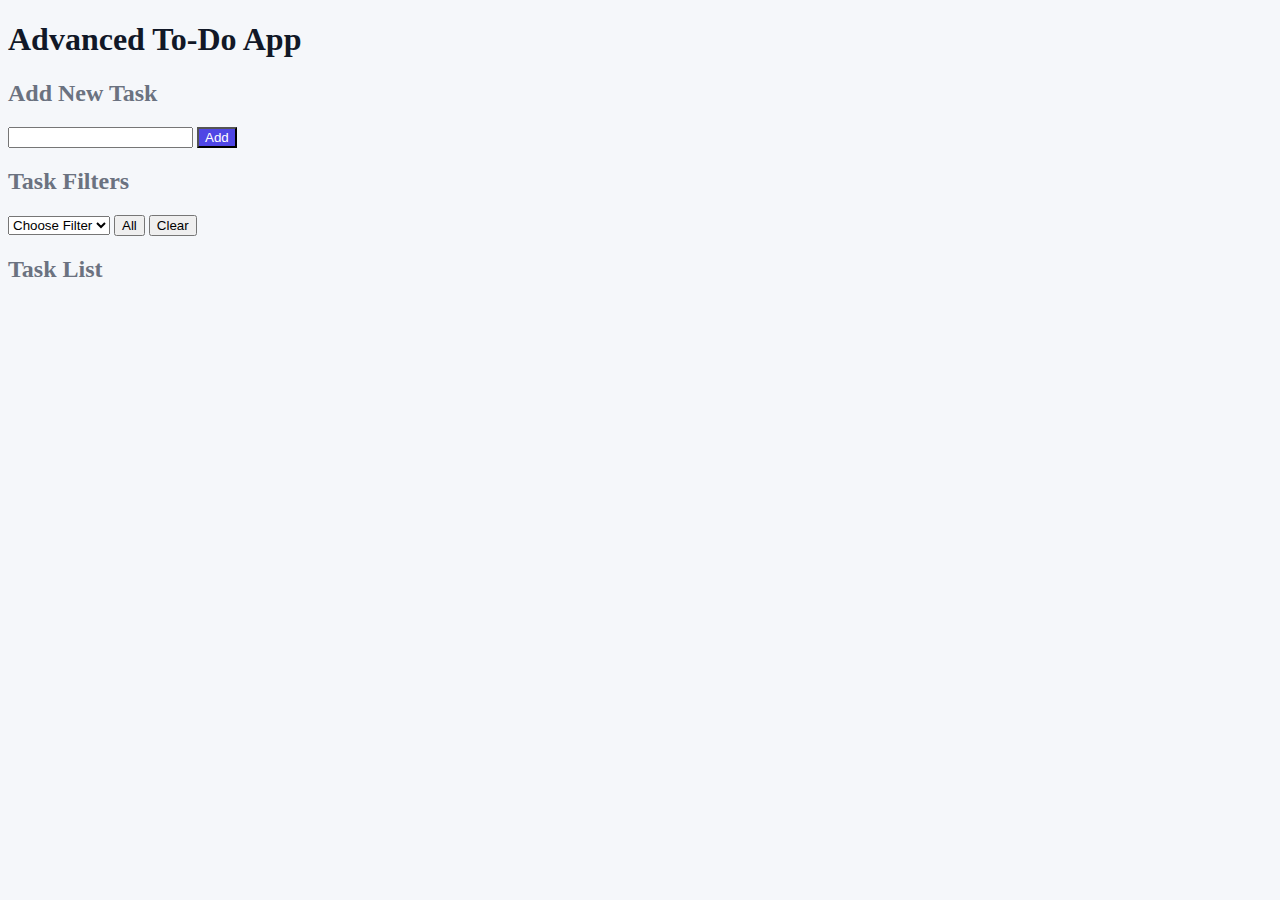
<file: Advanced To-Do List/index.html>
<!DOCTYPE html>
<html lang="en">
<head>
    <meta charset="UTF-8">
    <meta name="viewport" content="width=device-width, initial-scale=1.0">
    <title>To-Do List</title>
    <link rel="stylesheet" href="style.css">
</head>
<body>
    <h1>Advanced To-Do App</h1>
    <div class="input" id="taskInput">
        <h2>Add New Task</h2>
        <input type="text" name="newTask" id="inptBox">
        <button id="addBtn" onclick="addNewTask()">Add</button>
    </div>
    <div class="filters" id="taskFilters">
        <h2>Task Filters</h2>
        <select name="select" id="selectFilter">
            <option value="none" selected>Choose Filter</option>
            <option value="done" onselect="doneFilter()">Done</option>
            <option value="pending" onselect="pendingFilter()">Pending</option>
        </select>
        <button onclick="applyAllFilter()">All</button>
        <button onclick="clearFilter()">Clear</button>
    </div>
    <div class="List" id="taskList">
        <h2>Task List</h2>
    </div>
    <script src="advancedToDo.js"></script>
</body>
</html>
</file>
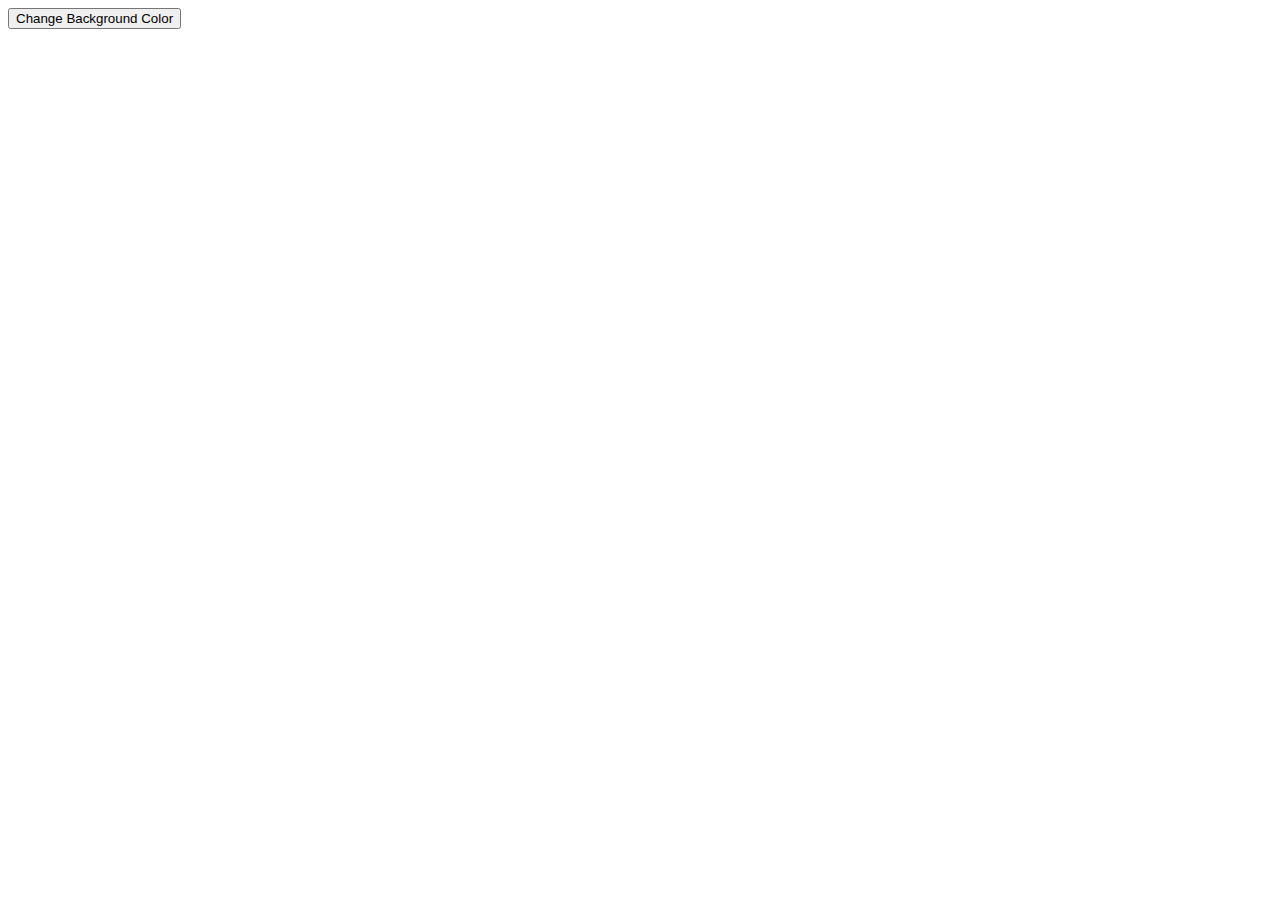
<file: Background Color Changer/index.html>
<!DOCTYPE html>
<html lang="en">
<head>
    <meta charset="UTF-8">
    <meta name="viewport" content="width=device-width, initial-scale=1.0">
    <title>Color Changer</title>
</head>
<body>
    <button onclick="changeBackgroundColor()">Change Background Color</button>
    <script src="colorChanger.js"></script>
</body>
</html>
</file>
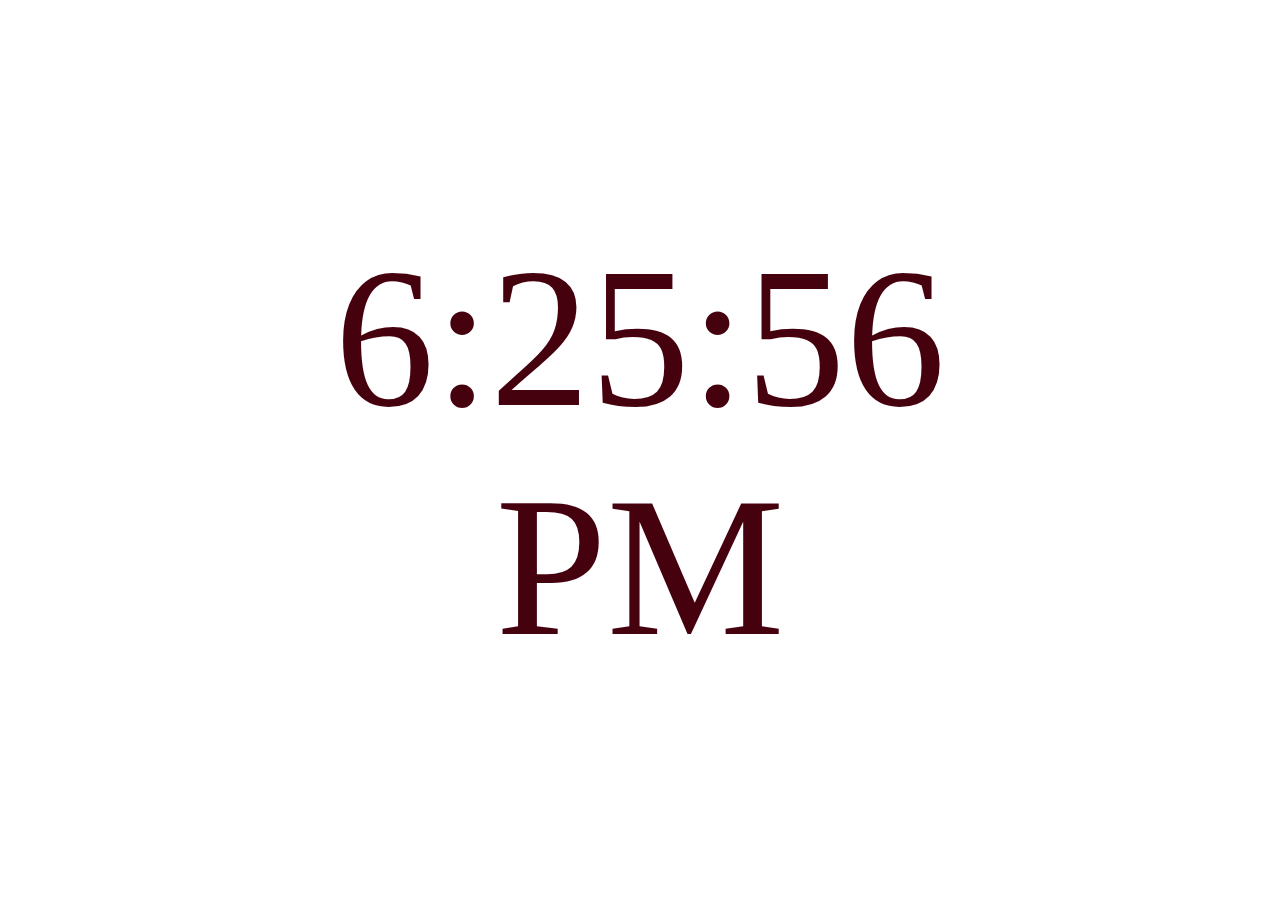
<file: Digital Clock/index.html>
<!DOCTYPE html>
<html lang="en">
<head>
    <meta charset="UTF-8">
    <meta name="viewport" content="width=device-width, initial-scale=1.0">
    <title>Digital Clock</title>
    <link rel="stylesheet" href="style.css">
</head>
<body>
    <div class="clock" id="digiClock"></div>
    <script src="digitalClock.js"></script>
</body>
</html>
</file>
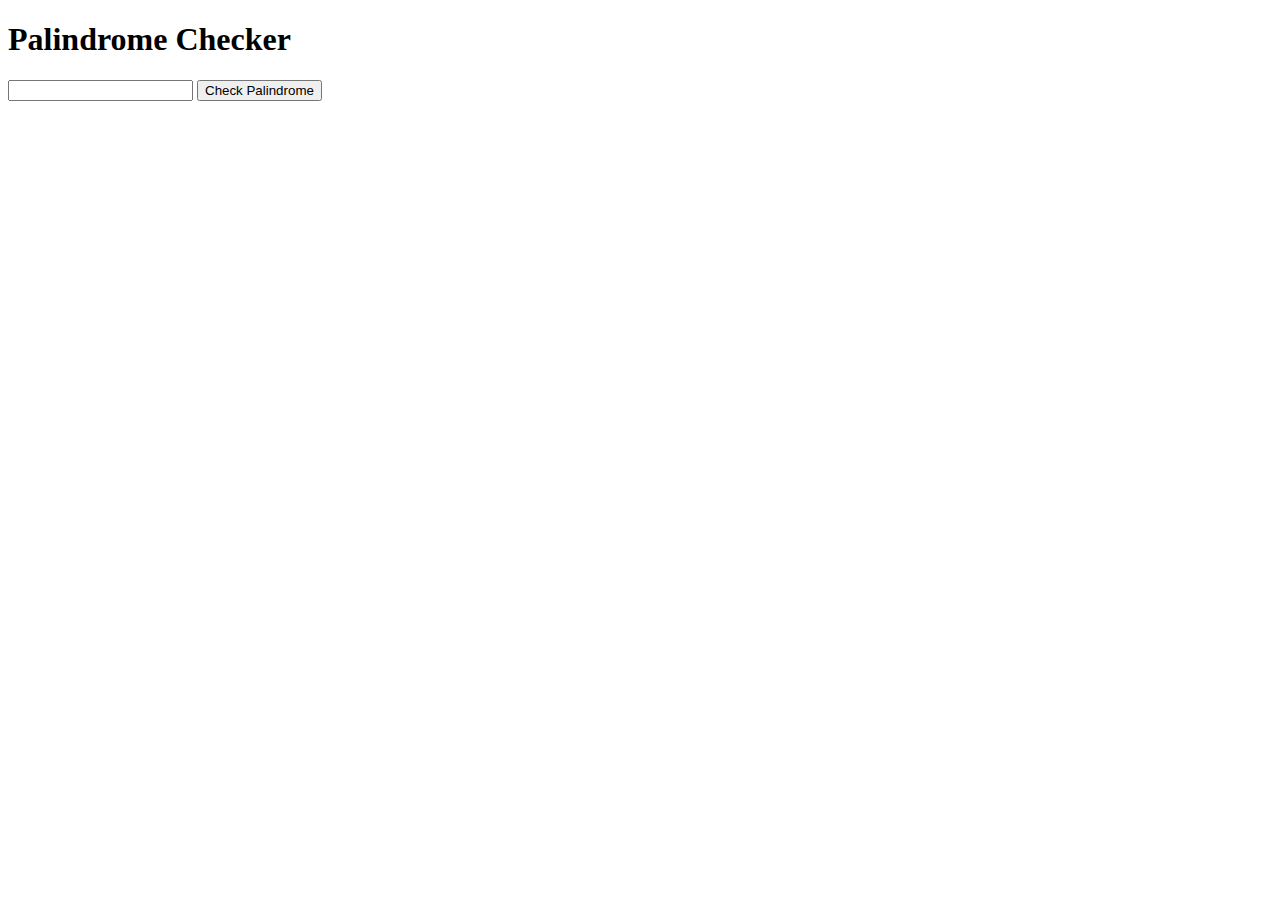
<file: Palindrome Checker/index.html>
<!DOCTYPE html>
<html lang="en">
<head>
    <meta charset="UTF-8">
    <meta name="viewport" content="width=device-width, initial-scale=1.0">
    <title>Palindrome Checker</title>
</head>
<body>
    <h1>Palindrome Checker</h1>
    <input type="text" id="string">
    <button onclick="checkPalindrome()">Check Palindrome</button>
    <script src="IsPalindrome.js"></script>
</body>
</html>
</file>
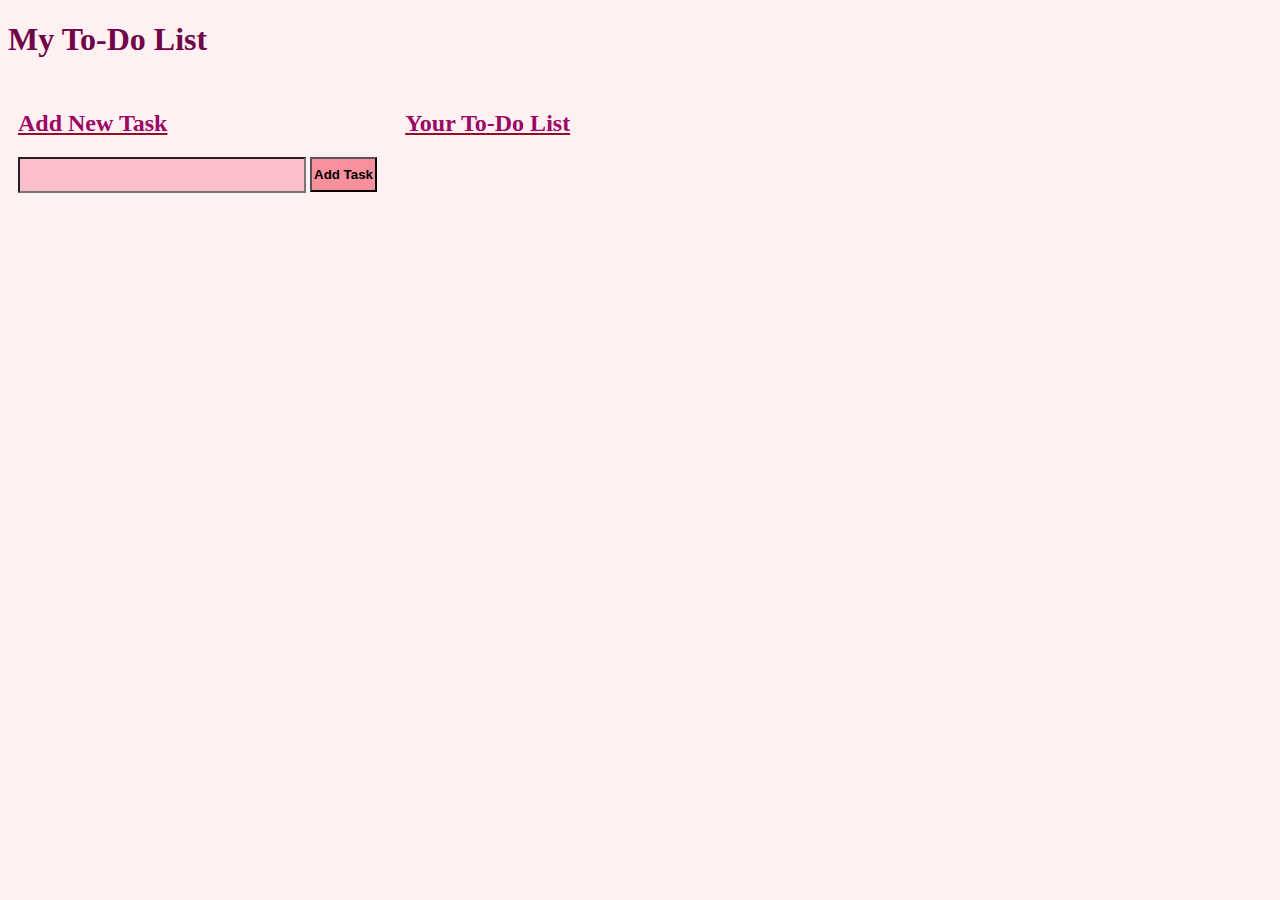
<file: To-Do List/index.html>
<!DOCTYPE html>
<html lang="en">
<head>
    <meta charset="UTF-8">
    <meta name="viewport" content="width=device-width, initial-scale=1.0">
    <title>To-Do List</title>
    <link rel="stylesheet" href="style.css">
</head>
<body>
    <h1>My To-Do List</h1>
    <div class="container">
        <div class="left">
            <h2 id="left_h2">Add New Task</h2>
            <input type="text" name="item" id="newItem">
            <button onclick="addNewItem()" id="inptBtn">Add Task</button>
        </div>
        <div class="right">
            <h2 id="right_h2">Your To-Do List</h2>
            <ul id="itemList"></ul>
        </div>
    </div>
    <script src="To-Do_List.js"></script>
</body>
</html>
</file>
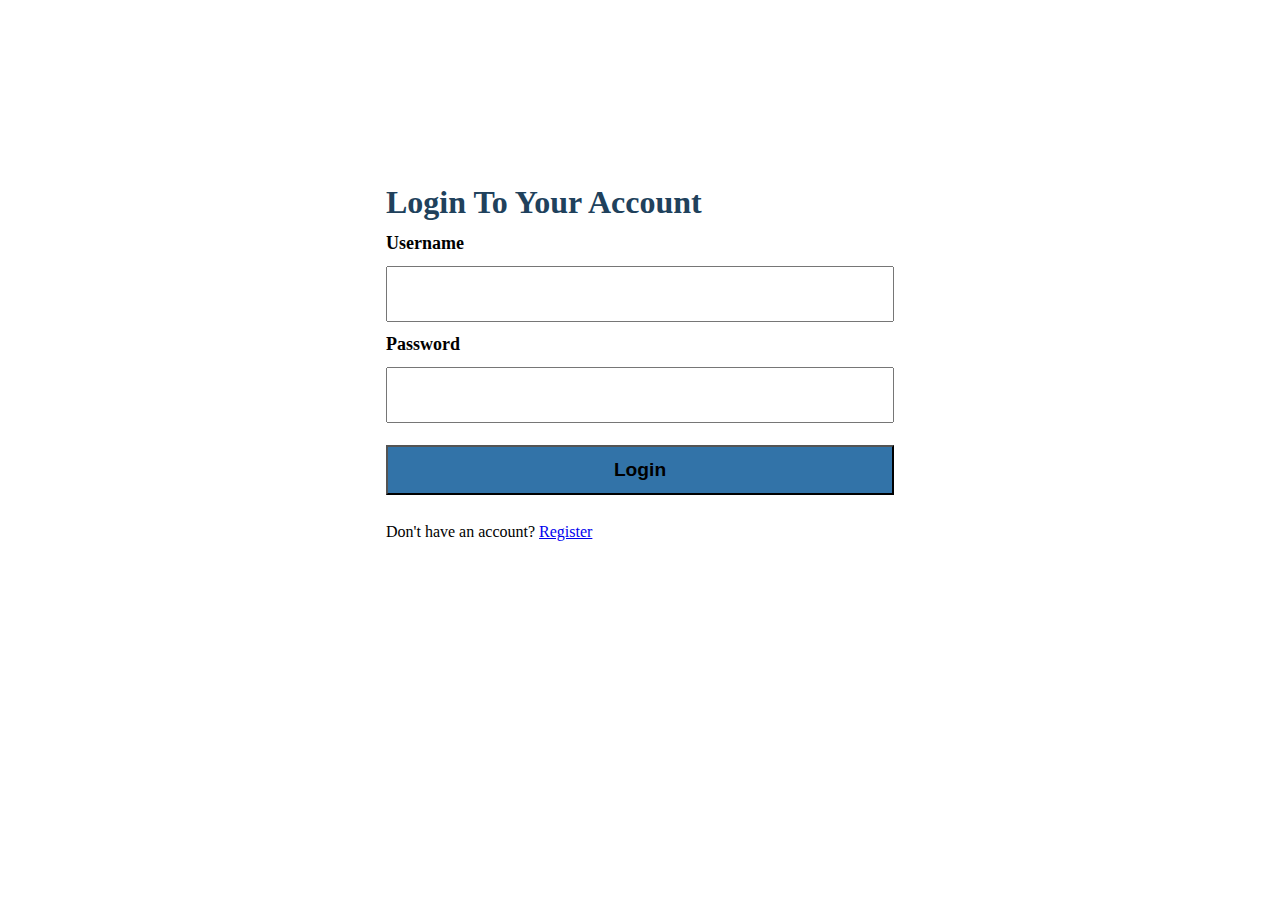
<file: Expense Tracker/Frontend/index.html>
<!DOCTYPE html>
<html lang="en">
<head>
    <meta charset="UTF-8">
    <meta name="viewport" content="width=device-width, initial-scale=1.0">
    <title>Expense Tracker Login</title>
    <link rel="stylesheet" href="./CSS/style.css">
</head>
<body>
    <form action="/login" method="post" class="Login_Class">
        <h1>Login To Your Account</h1>
        <div class="div">Username</div>
        <input type="email" name="email" id="username" class="input">
        <div class="div">Password</div>
        <input type="password" name="PWD" id="password" class="input">        
        <div><button class="Login_btn">Login</button></div>
        <p class="Register_div">Don't have an account?
        <a href="http://">Register</a>
        </p>
    </form>
</body>
</html>
</file>
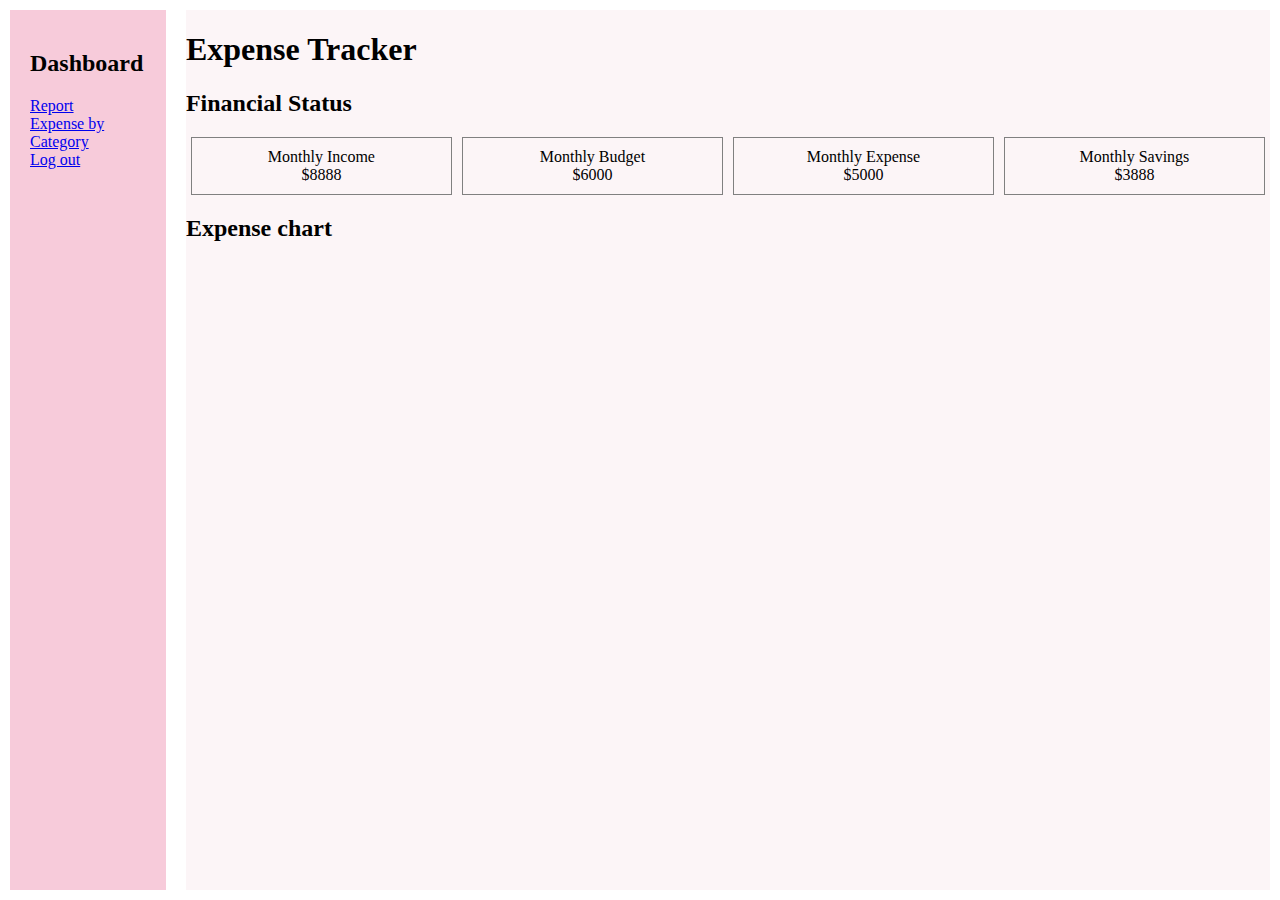
<file: Expense Tracker/Frontend/dashboard.html>
<!DOCTYPE html>
<html lang="en">
<head>
    <meta charset="UTF-8">
    <meta name="viewport" content="width=device-width, initial-scale=1.0">
    <link rel="stylesheet" href="./CSS/dashboard.css">
    <title>Expense Tracker Dashboard</title>
</head>
<body>
    <div class="dashboard">
        <aside class="sidePanel">
            <h2>Dashboard</h2>
            <a href="http://">Report</a><br>
            <a href="http://">Expense by Category</a><br>
            <a href="http://">Log out</a>
        </aside>
        <main class="mainContent">
            <h1>Expense Tracker</h1>
            <h2>Financial Status</h2>
            <div class="FinancialDetails">
                <div class="child">
                    Monthly Income
                    <div name="income" id="monthlyIncome">$8888</div>
                </div>
                <div class="child">
                    Monthly Budget
                    <div name="budget" id="monthlyBudget">$6000</div>
                </div>
                <div class="child">
                    Monthly Expense
                    <div name="expense" id="monthlyExpense">$5000</div>
                </div>
                <div class="child">
                    Monthly Savings
                    <div name="savings" id="monthlySavings">$3888</div>
                </div>
            </div>
            <div class="chart" >
                <h2>Expense chart</h2>
            </div>
        </main>
    </div>
</body>
</html>
</file>
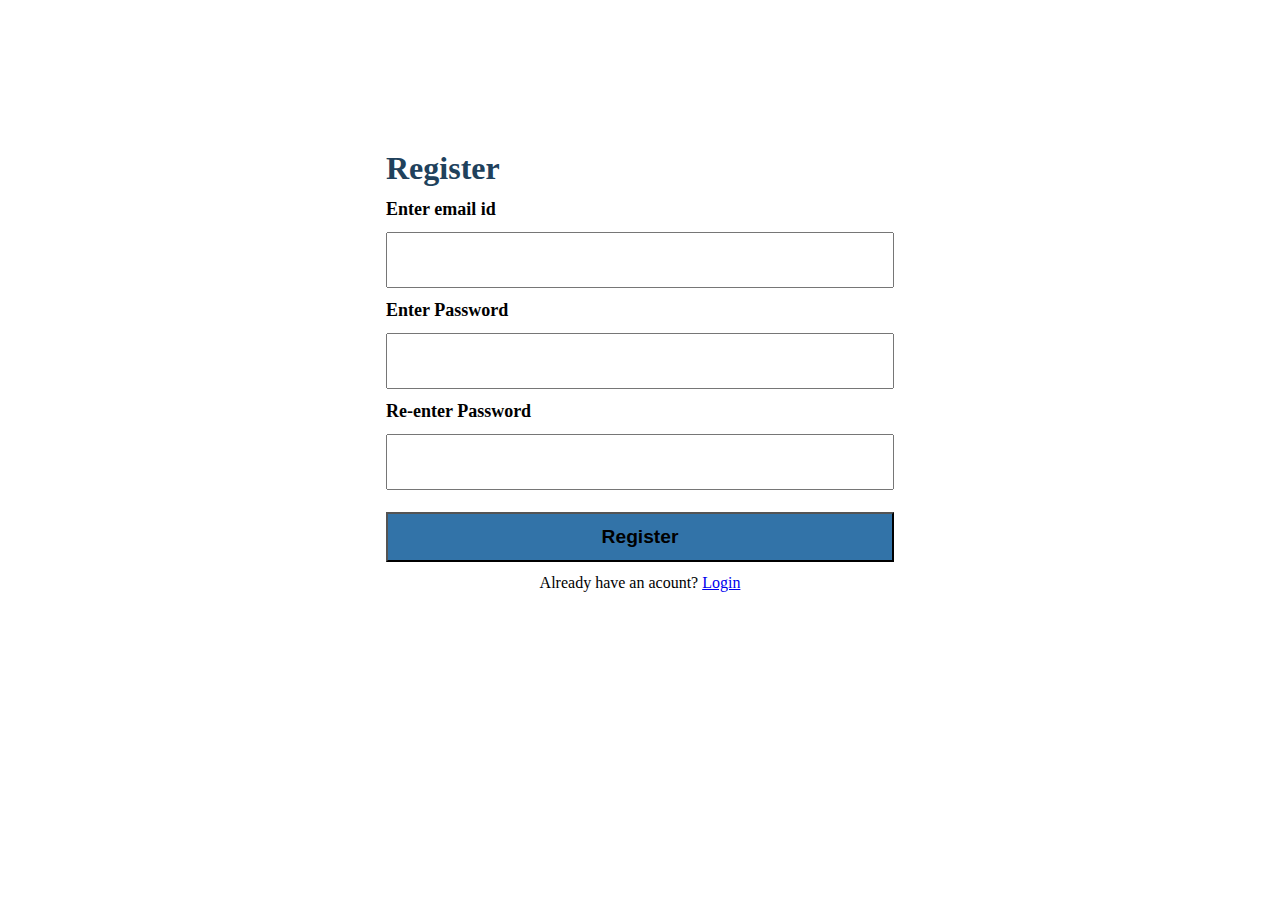
<file: Expense Tracker/Frontend/register.html>
<!DOCTYPE html>
<html lang="en">
<head>
    <meta charset="UTF-8">
    <meta name="viewport" content="width=device-width, initial-scale=1.0">
    <title>Expense Tracker Register</title>
    <link rel="stylesheet" href="./CSS/style.css">
</head>
<body>
    <form action="" method="post" class="Register_class">
        <h1>Register</h1>
        <div class="text">Enter email id</div>
        <input type="email" name="" id="" class="input">
        <div class="text">Enter Password</div>
        <input type="password" name="" id="" class="input">
        <div class="text">Re-enter Password</div>
        <input type="password" name="" id="" class="input">
        <div><button class="Register_btn">Register</button></div>
        <p class="redirect">Already have an acount? <a href="http://">Login</a></p>
    </form>
</body>
</html>
</file>
<file: Advanced To-Do List/style.css>
body{
    background-color: #f5f7fa;
}

h1{
    color: #111827;
}

h2{
    color: #6b7280;
}

.deleteBtn{
    border: none;
    background: none;
    padding: 0px;
}

.editBtn{
    border: none;
    background: none;
    padding: 0px;
}

#addBtn{
    background-color: #4f46e5;
    color: #ffffff;
}

span{
    padding: 10px;
}
</file>
<file: Digital Clock/style.css>
.clock{
    display: flex;
    font-size: 200px;
    text-align: center;
    justify-content: space-around;
    padding: 215px;
    color: #46010E;
}
</file>
<file: To-Do List/style.css>
body{
    background-color: #FFF1F2;
}

.container{
    display: flex;
}

.left{
    width: 30%;
    padding: 10px;
    border: 3px none none;
}

.right{
    width: 70%;
    padding: 10px;
}

li{
    margin-bottom: 10px;
}

li button{
    margin-left: 20px;
    background-color: #F8637E;
}

li span{
    font-weight: bold;
}

h1
{
    color: #700549;
}

#left_h2{
    color: #9C0765;
    text-decoration-line: underline;
    text-decoration-color: #950E27;
    text-decoration-style: solid;
}

#right_h2{
    color: #9C0765;
    text-decoration-line: underline;
    text-decoration-color: #950E27;
    text-decoration-style: solid;
}

#inptBtn{
    background-color: #F9909E;
    padding: 2px;
    height: 35px;
    text-decoration-color: #6B0A1C;
    font-weight: bold;
}

#newItem{
    background-color: #F9BEC9;
    width: 280px;
    height: 30px;
}
</file>
<file: Expense Tracker/Frontend/CSS/style.css>
body{
    display: flex;
    justify-content:center;
    flex-direction: column;
    align-items: center;
    margin: 0;
    min-height: 80vh;
}

.Login_Class, .Register_class{
    display: flex;
    flex-direction: column;
    padding: 20px;
    gap: 12px;
}

.Login_btn, .Register_btn{
    width: 508px;
    height: 50px;
    background-color: #3273a8;
    font-size: larger;
    font-weight: bolder;
    margin-top: 10px;
}

.input{
    width: 500px;
    height: 50px;
}

.div, .text{
    font-size: large;
    font-weight: bold;
}

.redirect{
    text-align: center;
    margin: 0;
}

h1{
    color: #20415c;
    margin-bottom: 0;
}
</file>
<file: Expense Tracker/Frontend/CSS/dashboard.css>
body{
    margin: 0;
}

.dashboard{
    display: flex;
    /* justify-content: center; */
    height: 100vh;
}

.sidePanel{
    background-color: #f7cbda;
    padding: 20px;
    margin: 10px;
}

.mainContent{
    background-color: #fcf5f7;
    width: 100%;
    margin: 10px;
}

.FinancialDetails{
    display: flex;
    justify-content: space-around;
    width: 100%;
}

.child{
    text-align: center;
    padding: 10px;
    border: 1px solid gray;
    width: 22%;
}
</file>
